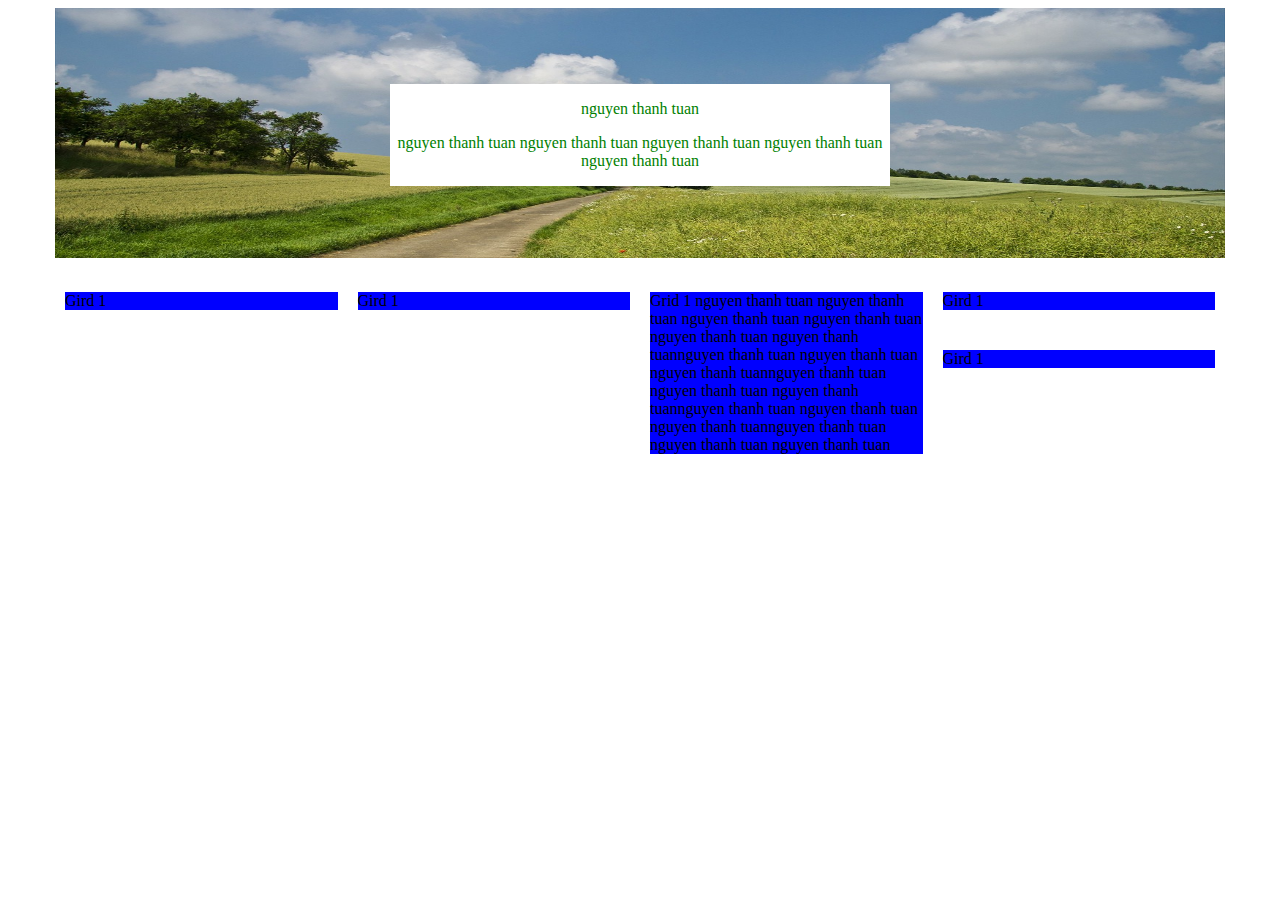
<file: slide.html>
<!DOCTYPE html>
<html>
<head>
	<meta charset="utf-8">
	<meta http-equiv="X-UA-Compatible" content="IE=edge">
	<title>slider-test</title>
	<link rel="stylesheet" href="">
	<style>
		*{
			box-sizing: border-box;
		}
		.container{
			width: 1170px;
			margin: 0px auto;
		}
		.row{
			width: 100%;
			padding-left: -15px ;
			padding-right: -15px;
			display: inline-block;
			float: left;
		}
		.content{
			width: 100%;
			position: relative;
			float: left;
		}
		.slide-img{
			width: 100%;
			height: 250px;
			position: relative;
		}
		.text{
			width: 500px;
			background-color: white;
			display: inline-block;
			color: green;
			top: 50%;
			left: 50%;
			text-align: center;
			transform: translate(-50%, -50%);
			position:absolute;
		}
		.col{
			width: 25%;
			background-color: blue;
			float: left;
			height: auto;
			border:10px solid white;
			margin-top: 20px;

		}
	
	</style>
</head>
<body>
	<div class="container">
		<div class="row">
			<div class="content">
				<img class="slide-img" src="slide.jpg" alt="backgroup">
				<div class="text">
					<p>nguyen thanh tuan</p>
					<p>nguyen thanh tuan nguyen thanh tuan 
					nguyen thanh tuan nguyen thanh tuan nguyen thanh tuan </p>
				</div>
			</div>
		</div>
		<div class="gird">
			<div class="col">
				<span>Gird 1</span>
			</div>
			<div class="col">
				<span>Gird 1</span>
			</div>
			<div class="col">
				<span>Grid 1 nguyen thanh tuan nguyen thanh tuan nguyen thanh tuan
				nguyen thanh tuan nguyen thanh tuan nguyen thanh tuannguyen thanh tuan nguyen thanh tuan nguyen thanh tuannguyen thanh tuan nguyen thanh tuan nguyen thanh tuannguyen thanh tuan nguyen thanh tuan nguyen thanh tuannguyen thanh tuan nguyen thanh tuan nguyen thanh tuan</span>
			</div>
			<div class="col">
				<span>Gird 1</span>
			</div>
			<div class="col">
				<span>Gird 1</span>
			</div>
		</div>
	</div>
</body>
</html>
</file>
